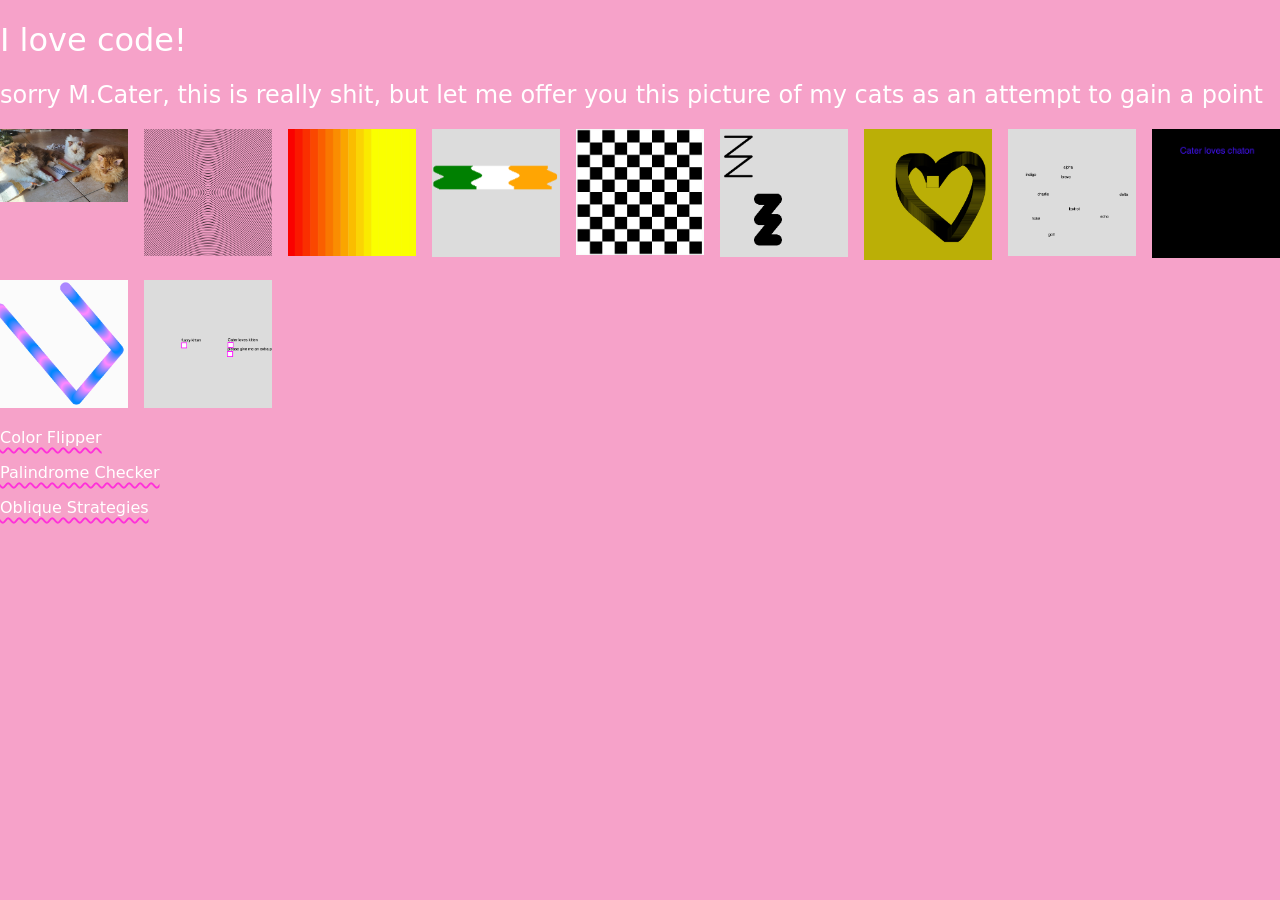
<file: index.html>
<!-- <!DOCTYPE html>
<html lang="en">
<head>
    <meta charset="UTF-8">
    <meta name="viewport" content="width=device-width, initial-scale=1.0">
    <title>Document</title>
    <link rel="stylesheet" href="style.css">
    <script src="p5.js"></script>
</head>
<body>
    <h1>I love coding!</h1>
    <div class="gallery">
        <a href="circles.html">
            <img src="circles.png" alt="">
        </a>
    </div>
   
    <nav>
        <ul> <a href="color-flipper.html">Color Flipper</a></ul>
        <ul> <a href="palindrome-checker.html">Palindrome Checker</a></ul>
        <ul><a href="oblique-strategie.html">Oblique Strategies</a></ul>

    </nav>
    
</body>
</html> -->


<!DOCTYPE html>
<html lang="en">
<head>
    <meta charset="UTF-8">
    <meta name="viewport" content="width=device-width, initial-scale=1.0">
    <title>code experiments</title>
    <link rel="stylesheet" href="style.css">

    <!-- <script src="p5.js"></script> -->
    <!-- <script src="circles.js"></script> -->

</head>
<body>
    <h1>I love code!</h1>
    <h2>sorry M.Cater, this is really shit, but let me offer you this picture of my cats as an attempt to gain a point</h2>
    

    <div class="gallery">

        <a href="cats.jpeg">
            <img src="cats.jpeg" alt="">
        </a>
        
        <a href="circles.html">
            <img src="circles.png" alt="">
        </a>

        <a href="gradient.html">
            <img src="gradient.png" alt="">
        </a>

        <a href="flags.html">
            <img src="flags.png" alt="">
        </a>

        <a href="checker.html">
            <img src="checker.png" alt="">
        </a>

        <a href="zigzag.html">
            <img src="zigzag.png" alt="">
        </a>

        <a href="badphotoshop.html">
            <img src="badphotoshop.png" alt="">
        </a>

        <a href="mots.html">
            <img src="mots.png" alt="">
        </a>

<a href="cater-loves-chatons.html">
            <img src="cater-loves-chatons.png" alt="">
        </a>
<a href="whateverthatis.html">
            <img src="whateverthatis.png" alt="">
        </a>
<a href="bouncything.html">
            <img src="bouncything.png" alt="">
        </a>

    </div>


    <div class="lb" id="lb" aria-hidden="true">
        <button type="button" aria-label="Fermer">×</button>
        <iframe allow="camera; microphone; autoplay"></iframe>
    </div>
    <style>
        .lb { position: fixed; inset: 0; background: rgba(0,0,0,.85); display: none; z-index: 9999; }
        .lb.open { display: block; }
        .lb iframe { position: absolute; top: 5vh; left: 5vw; width: 90vw; height: 90vh; border: 0; background: #fff; }
        .lb button { z-index: 99; position: absolute; top: 1rem; right: 1rem; width: 3rem; height: 3rem; font-size: 1.5rem; background: #fff; border: 0; cursor: pointer; }
    </style>
    <script>
        function makeLightbox(){
            const lb = document.getElementById('lb');
            const frame = lb.querySelector('iframe');
            const close = lb.querySelector('button');
        
            const open = url => { frame.src = url; lb.classList.add('open'); lb.setAttribute('aria-hidden', 'false'); };
            const shut = () => { frame.src = 'about:blank'; lb.classList.remove('open'); lb.setAttribute('aria-hidden', 'true'); };
        
            document.querySelectorAll('.gallery a').forEach(a => {
            a.addEventListener('click', e => { e.preventDefault(); open(a.href); });
            });
            close.addEventListener('click', shut);
            lb.addEventListener('click', e => { if (e.target === lb) shut(); });
            document.addEventListener('keydown', e => { if (e.key === 'Escape' && lb.classList.contains('open')) shut(); });
        }
        makeLightbox();
    </script>






    <nav>
        <ul><a href="color-flipper.html">Color Flipper</a></ul>
        <ul><a href="palindrome-checker.html">Palindrome Checker</a></ul>
        <ul><a href="oblique-strategie.html">Oblique Strategies</a></ul>
        

    </nav>
</body>
</html>
</file>
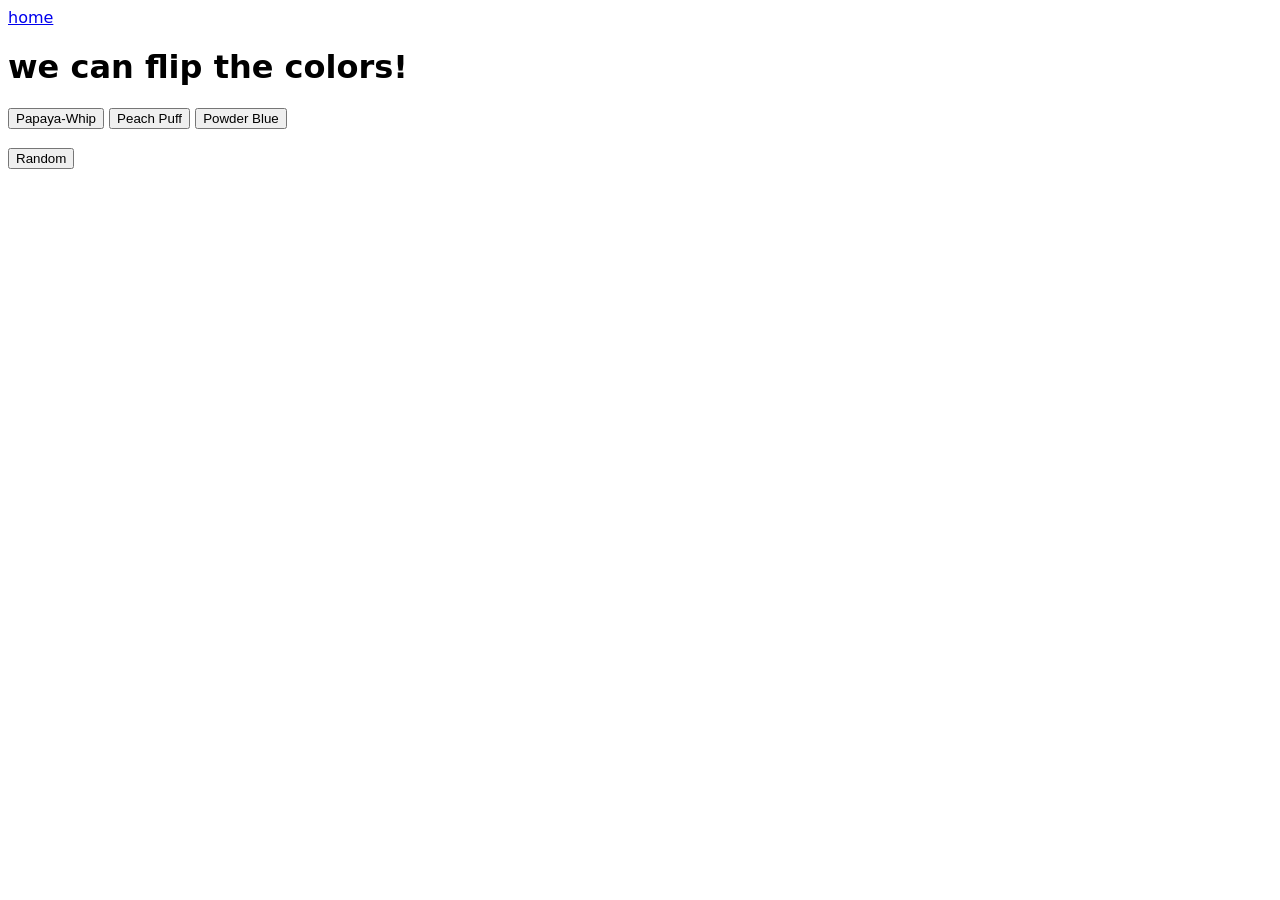
<file: color-flipper.html>
<!DOCTYPE html>
<html lang="en">
<head>
    <meta charset="UTF-8">
    <meta name="viewport" content="width=device-width, initial-scale=1.0">
    <title>Document</title>
    <style>
        body{
            font-family: system-ui, -apple-system, BlinkMacSystemFont, 'Segoe UI', Roboto, Oxygen, Ubuntu, Cantarell, 'Open Sans', 'Helvetica Neue', sans-serif;
        }
    </style>
</head>
<body>
    <div id="ProjectNav"><a href="index.html">home</a></div>
    <h1>we can flip the colors!</h1>

    <button onClick="setColor('Papayawhip')">Papaya-Whip</button>
    <button onClick="setColor('Peachpuff')">Peach Puff</button>
    <button onClick="setColor('Powderblue')">Powder Blue</button>
    <br><br>

    <button onclick="randomColor()"> Random</button>

    <script>
        const body = document.getElementsByTagName("body")[0];
        //body.style.backgroundColor = "papayawhip";

        setColor("white")

        function setColor(name){
            body.style.backgroundColor = name;
        }

        function randomColor(){
            console.log("hi");
            let R= Math.round( Math.random () * 255);
            let V= Math.round(Math.random () * 255);
            let B= Math.round(Math.random () * 255);

            let theColor ="rgb( "+R+","+V+","+B+" )";
            body.style.backgroundColor = theColor;
        }

    </script>
</body>
</html>
</file>
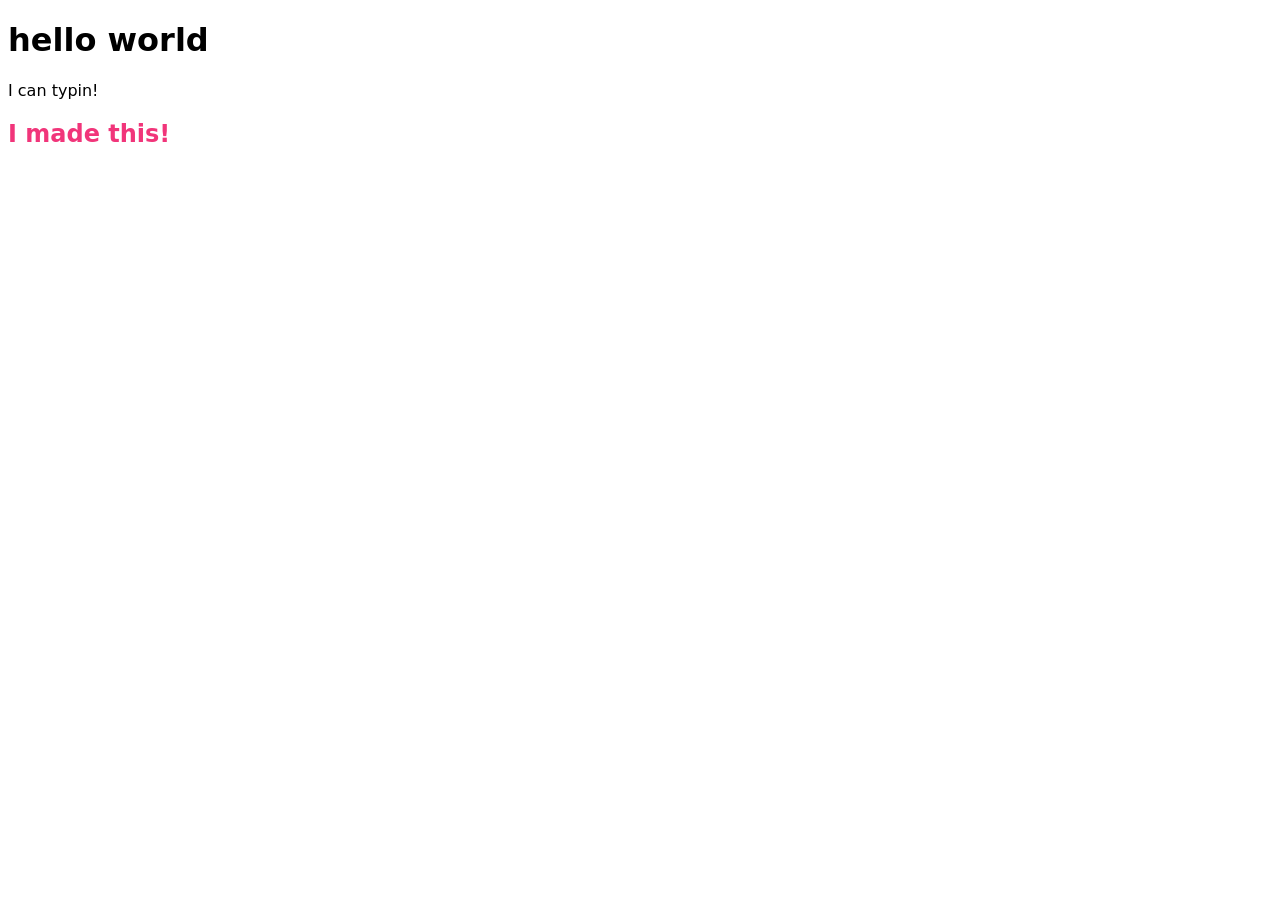
<file: hello.html>
<!DOCTYPE html>
<html lang="en">
<head>
    <meta charset="UTF-8">
    <meta name="viewport" content="width=, initial-scale=1.0">
    <title>Document</title>
    <style>
        body{
            font-family: system-ui, -apple-system, BlinkMacSystemFont, 'Segoe UI', Roboto, Oxygen, Ubuntu, Cantarell, 'Open Sans', 'Helvetica Neue', sans-serif;
        }
    </style>
</head>
<body>
    <h1>hello world</h1>

    <script>
        document.writeln("I can typin!"); //je promet de ne plus jamais faire ça.

        console.log("hi!");

        var chaton = document.createElement("h2");
        chaton.innerHTML = "I made this!";
        document.body.appendChild(chaton);
        chaton.style.color="#F1357A";

    </script>
</body>
</html>
</file>
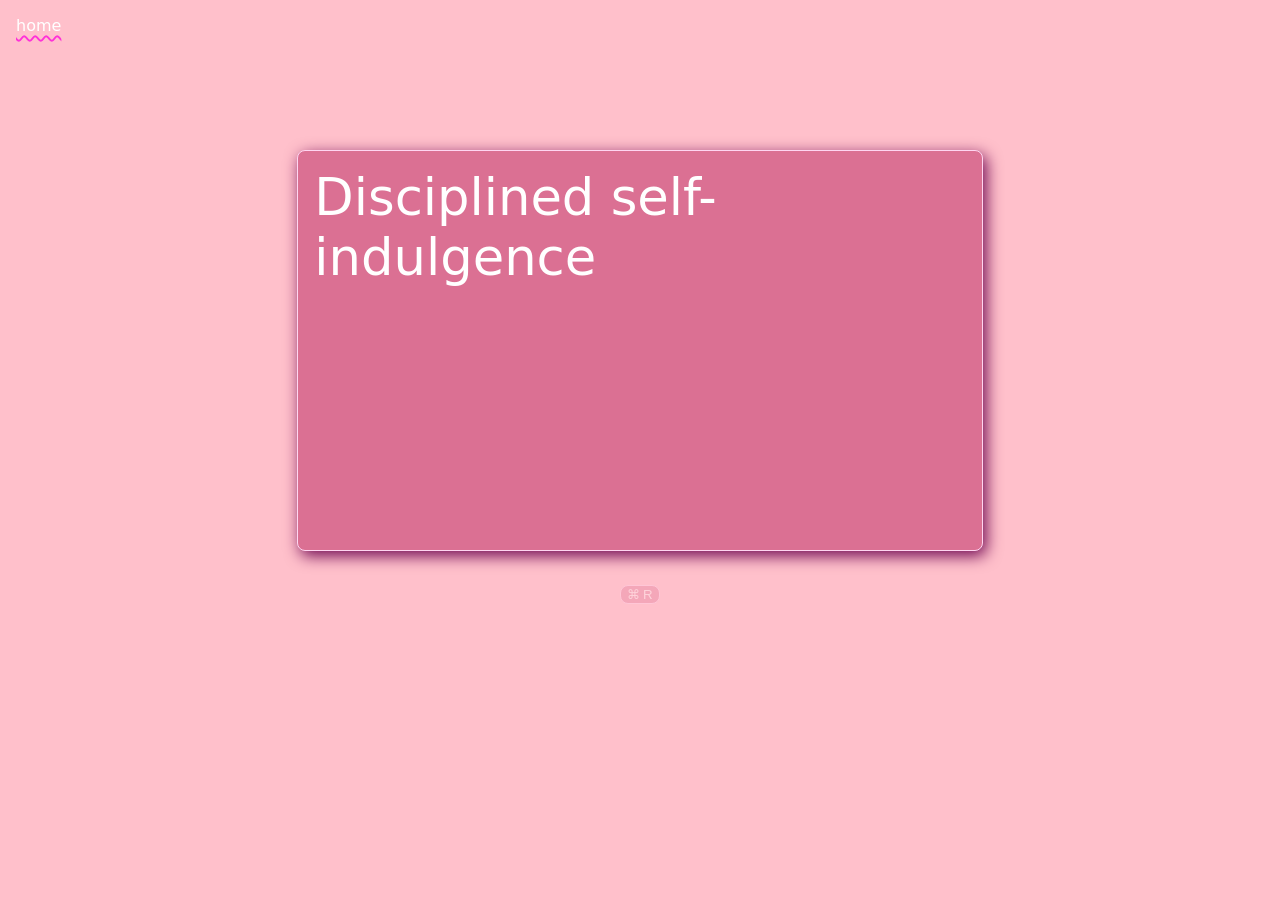
<file: oblique-strategie.html>
<!DOCTYPE html>
<html lang="en">
<head>
    <meta charset="UTF-8">
    <meta name="viewport" content="width=device-width, initial-scale=1.0">
    <title>Oblique Strategies</title>
    <link rel="stylesheet" href="style.css">
</head>
<body>
    <div id="ProjectNav"><a href="index.html">home</a></div>
    <h1 id="Strategy">...</h1>

    <script src="oblique-stratiges.js"></script>
    <script>
        window.onload = function(){
            var strategy = document.getElementById("Strategy");
            strategy.innerHTML="Oblique Strategies";

            //if( Math.random() > 0.5 ){
              //  strategy.innerHTML = "World.";
                // }
                // const Strategies = [
                //     "Chaton",  //0
                //     "Loutre",  //1
                //     "Chèvre",  //2
                //     "Platypus" //3
                // ];

                //version compréhensible
            // let total = Strategies.length;      //100
            // let rando = Math.random();          //0.345678
            // let hasar = rando * total;          //34.5678
            // let choix = Math.floor( hasar );    //34
            //strategy.innerHTML = Strategies [ choix ];


            //compact

            strategy.innerHTML = Strategies [ Math.floor( Math.random() * Strategies.length ) ];

        }

    </script>

    <style>
       body{
        display: flex;
            flex-direction: column;
            justify-content: center;
            align-items: center;
            min-height: 80vh;
            background-color: pink;
       }
       #Strategy{
        font-size: clamp( 1rem, 4vw, 12rem);
        font-weight: 400;

        width: 20ch;
        aspect-ratio: 16/9;

        padding: 1rem;
        background-color: palevioletred;
        border: 1px solid rgb(255, 213, 241);
        border-radius: 0.5rem;
        box-shadow: 0.2rem 0.3rem 1rem rgb(110, 4, 80);
        }
        
        button{
            background-color: palevioletred;
            border: 1px solid rgb(255, 213, 241);
            border-radius: 0.5rem;
            color: white;
            opacity: 0.3;
        }

        button:hover { 
            opacity: 1;
            color: white;}

        #ProjectNav { 
            position: absolute; top:1rem; left:1rem;}



    </style>

<button onclick="window.location.reload();">⌘&thinsp;R</button>
</body>
</html>
</file>
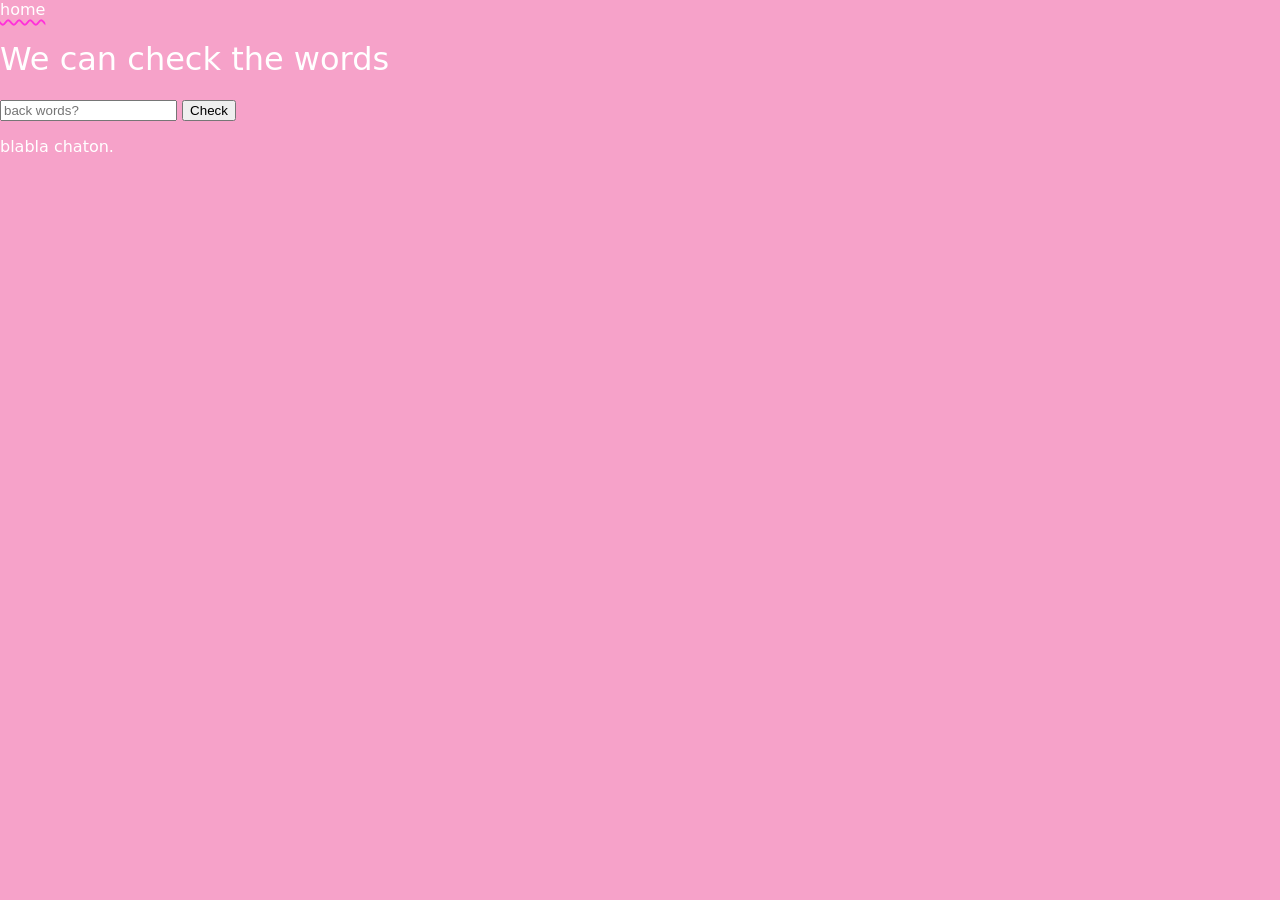
<file: palindrome-checker.html>
<!DOCTYPE html>
<html lang="en">
<head>
    <meta charset="UTF-8">
    <meta name="viewport" content="width=device-width, initial-scale=1.0">
    <title>Document</title>
    <link rel="stylesheet" href="style.css">
</head>
<body>
    <div id="ProjectNav"><a href="index.html">home</a></div>

    <h1>We can check the words</h1>


    <div id="UI">
        <input type="text" id="inputString" placeholder="back words?">
        <button id="TheButton">Check</button>
        <p id="feedback"> le feedback ici!!!!</p>  
    </div>

    <script>
        console.clear();
        console.log("hello world");
        const theFeedback = document.getElementById("feedback");
        theFeedback.innerHTML="blabla chaton.";

        const theButton = document.getElementById("TheButton");
        TheButton.addEventListener("click", checkTheText);

        function checkTheText(){
            console.log("We are checking");

            const theInput = document.getElementById("inputString");
            console.log(theInput.value);

            checkPalindrome(theInput.value);

            if( theInput.value =="chaton"){
                console.log("Yes.");
                theFeedback.innerHTML ="Error: input is a kitten.";
            }
             else if(theInput.value == ""){
                theFeedback.innerHTML = "Fill the form, dumbass.";
            }
            else if( checkPalindrome(theInput.value) == true){
                console.log("Yes.");
                theFeedback.innerHTML = "Oui! " + theInput.value + " is a palindrome";
            }
            else{
                console.log("no");
                theFeedback.innerHTML = "No.";
            }
        } //check the texts

        function checkPalindrome(str){

            str = str.replaceAll(" ", "");

            console.log("palindrome check: " + str);
            let theLetters = str.split("");
            let verLan = theLetters.reverse();
            let rts = verLan.join("");


       console.log("rts = "+ rts);


       if(str == rts){
            return true;
       }
       else{
        return false;
       }

        }


    </script>

</body>
</html>
</file>
<file: style.css>
body{
    font-family: system-ui, -apple-system, BlinkMacSystemFont, 'Segoe UI', Roboto, Oxygen, Ubuntu, Cantarell, 'Open Sans', 'Helvetica Neue', sans-serif;
    background-color:  rgb(246, 162, 201);
    /* max-width: 400px; */
    margin: auto;
    color: #ffffff;

}
img{max-width: 100%;
}
*{font-weight: inherit; }

/*navigation*/

nav ul { list-style-type: none; padding: 0;}
nav li { margin-top: 1rem; }

a {color: inherit; }

a{
    text-decoration-style: wavy ;
    text-decoration-thickness: 2px;
    text-decoration-color: #ff31d9;
    text-decoration-skip-ink: none;
    text-underline-offset: 0.25rem;
}
a:hover{ background: #ff31d9; color: #ffffff;}

/* gallery */
.gallery{
    display: grid;
    gap: 1rem;
    grid-template-columns: repeat(
        auto-fill, 
        minmax(
            min( 128px, 100%), 1fr
        )
    );
}
</file>
